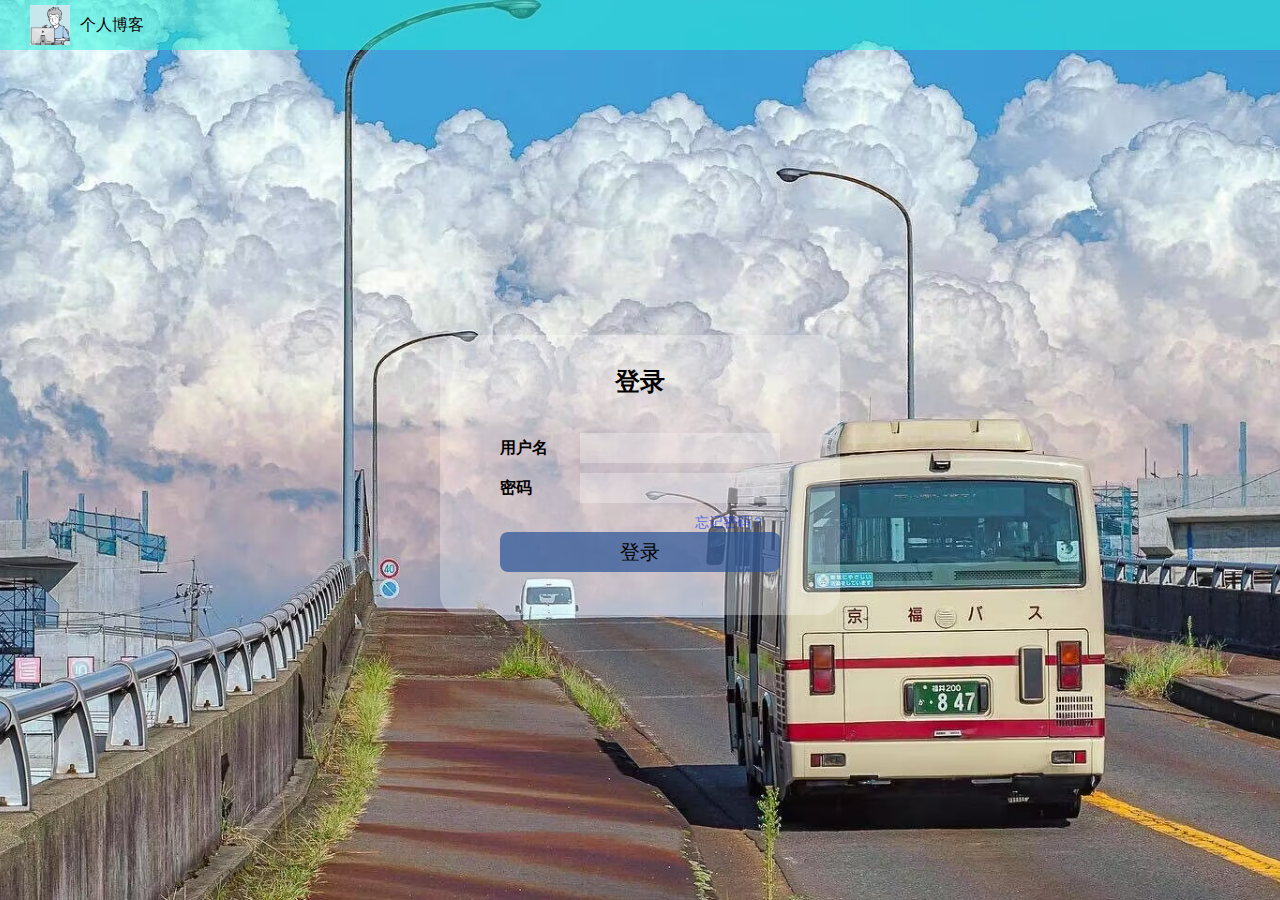
<file: index.html>
<!DOCTYPE html>
<html lang="en">
<head>
    <meta charset="UTF-8">
    <meta http-equiv="X-UA-Compatible" content="IE=edge">
    <meta name="viewport" content="width=device-width, initial-scale=1.0">
    <title>登录页</title>
    <link rel="stylesheet" href="css/common.css">
    <link rel="stylesheet" href="css/blog-login.css">
    <link rel="stylesheet" href="css/alert.css">
    <script type="text/javascript" src="js/log_find.js"></script>
    <script type="text/javascript" src="js/win.js"></script>
</head>
<body>
    <!-- 导航栏 -->
    <div class="nav">
        <img src="image/头像.jpg" alt="">
        <span class="title">个人博客</span>
         <!-- 使用 span 占位 -->
         <span class="spacer"></span>
    </div>
    <!-- 登录页面的版心 -->
    <div class="login-container">
        <div class="login-dialog">
            <h3>登录</h3>
            <div class="row1">
                <label for="usename">用户名</label>
                <input type="text" id="usename">
            </div>
            <div class="row1">
                <label for="mypassword">密码</label>
                <input type="password" id="mypassword">
            </div>
            <div class="row2">
                <a href="blog_refind.html">忘记密码？</a>
                <div>
                    <button onclick="loginAction(usename.value, mypassword.value)">登录</button>
                </div>
            </div>
            <div id="overlay">
                <div id="popup">
                    <h2>密码错误</h2>
                    <p>请重新输入密码或点击忘记密码</p>
                    <button id="close" onclick="closePopup()">关闭弹窗</button>
                </div>
            </div>
        </div>
    </div>
</body>
</html>
</file>
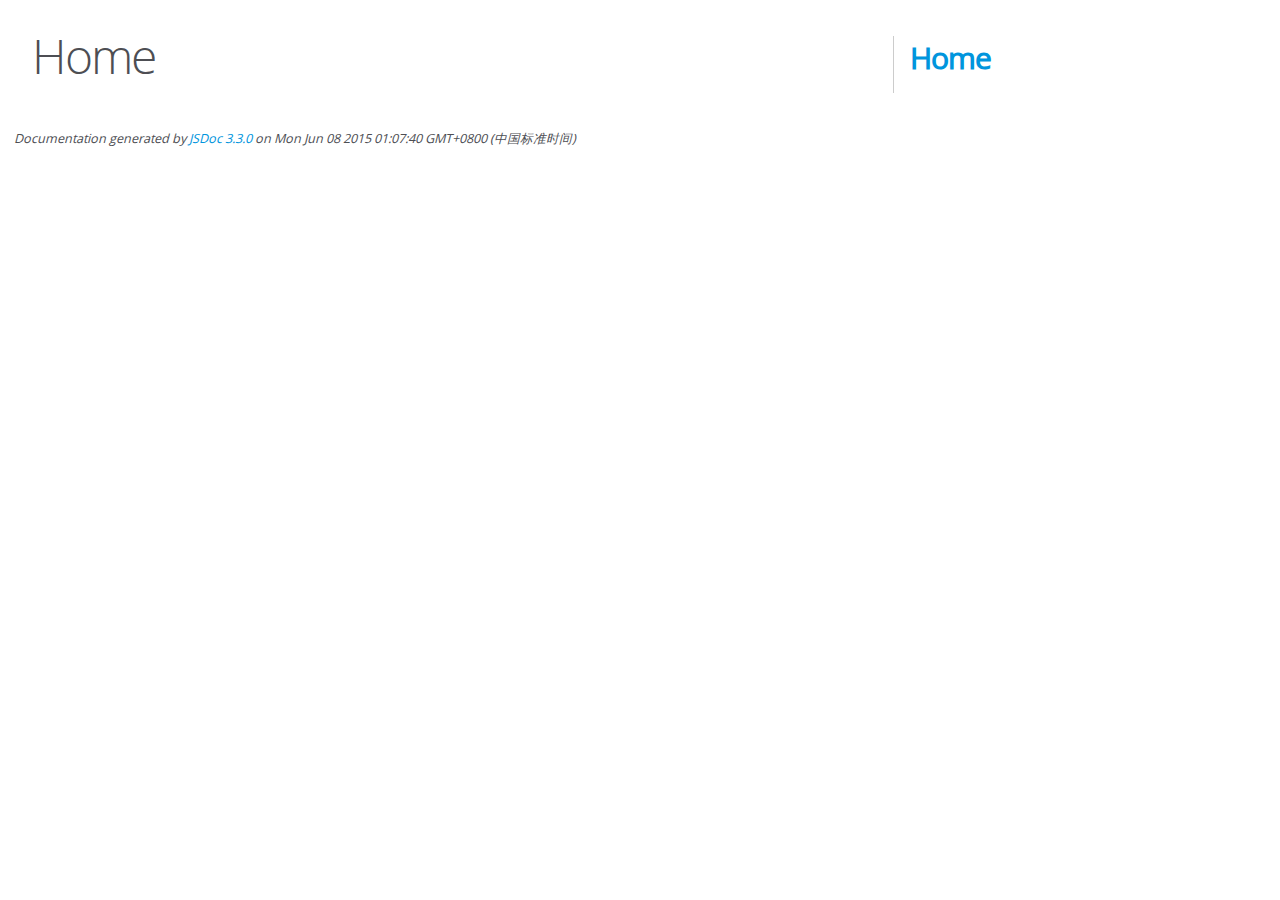
<file: editor.md-master/docs/index.html>
<!DOCTYPE html>
<html lang="en">
<head>
    <meta charset="utf-8">
    <title>JSDoc: Home</title>

    <script src="scripts/prettify/prettify.js"> </script>
    <script src="scripts/prettify/lang-css.js"> </script>
    <!--[if lt IE 9]>
      <script src="//html5shiv.googlecode.com/svn/trunk/html5.js"></script>
    <![endif]-->
    <link type="text/css" rel="stylesheet" href="styles/prettify-tomorrow.css">
    <link type="text/css" rel="stylesheet" href="styles/jsdoc-default.css">
</head>

<body>

<div id="main">

    <h1 class="page-title">Home</h1>

    



    


    <h3> </h3>










    









</div>

<nav>
    <h2><a href="index.html">Home</a></h2>
</nav>

<br class="clear">

<footer>
    Documentation generated by <a href="https://github.com/jsdoc3/jsdoc">JSDoc 3.3.0</a> on Mon Jun 08 2015 01:07:40 GMT+0800 (中国标准时间)
</footer>

<script> prettyPrint(); </script>
<script src="scripts/linenumber.js"> </script>
</body>
</html>
</file>
<file: css/common.css>
/* 这个文件里面放5个页面公共的一些样式，比如背景、导航栏等 */

* {
    margin: 0;
    padding: 0;
    box-sizing: border-box;
}

* {
    margin: 0;
    padding: 0;
}


html, body {
    /* 和父元素的一样高，body 的父亲是 html，html 的父亲是浏览器窗口 */
    height: 100%;
    /* 页面背景 */
    background-image: url(../image/背景2.jpg);
    background-position: center center;
    background-repeat: no-repeat;
    background-size: cover;
} 
/* 导航栏 */
.nav {
    width: 100%;
    height: 50px;
    background-color: rgba(31, 245, 217, 0.5);/*0.863*/
    color: #0e0101;/*#fff*/
    display: flex;
    justify-content: start;
    align-items: center;
}

/* 导航栏中的 log */
.nav img {
    width: 40px;
    height: 40px;
    margin-left: 30px;
    margin-right: 10px;
}

/* 导航栏中的标题 */
.nav .title {
    width: 120px;
}

/* 导航栏中的占位符 */
.nav .spacer {
    height: 40px;
    width: calc(100% - 370px);
}

/* 导航栏中的链接 */
.nav a {
    width: 60px;
    margin: 20px;
    text-decoration: none;
    color: white;
}

/* 版心的样式 */
.container {
    height: calc(100% - 50px);
    width: 1000px;
    margin: 0 auto;
    /* 为了让版心里面的子元素能够以左右布局的方式显示，使用 flex 布局 */
    display: flex;
    align-items: center;
    justify-content: space-between;
}

/* 左侧区域样式 */
.container .container-left {
    height: 100%;
    width: 200px;
}

/* 右侧区域样式 */
.container .container-right {
    height: 100%;
    width: 795px;
    background-color: rgba(255, 255, 255, 0.3);
    border-radius: 20px;
}

/* 用户信息卡片，也会在多个页面中用到 */
.card {
    background-color: rgba(255, 255, 255, 0.3);
    border-radius: 20px;
    padding: 30px;
}

/* 用户头像 */
.card img {
    width: 140px;
    height: 140px;
    border-radius: 50%;
}

/* 用户名 */
.card h3 {
    text-align: center;
    padding: 10px 0;
}

/* 其它信息 */
.card a {
    /* a 标签是行内元素，设置尺寸、边距都可能失效，要转成块级元素 */
    display: block;
    text-decoration: none;
    text-align: center;
    color: grey;
    padding: 3px;
}

.card .counter {
    display: flex;
    justify-content: space-around;
    font-size: 15px;
    padding-top: 5px;
}
</file>
<file: css/blog-login.css>
/* 这个 CSS 文件是博客登陆页面的专属样式 */

/* 1. 设置版心，让这个版心将页面填充满 */
/* 2. 在版心中间位置，设置一个登陆区域 */
.login-container {
    width: 100%;
    height: calc(100% - 50px);

    display: flex;
    flex-direction: column;
    justify-content: center;
    align-items: center;
}

.login-container .login-dialog {
    width: 400px;
    height: 280px;
    background-color: rgba(255, 255, 255, 0.3);
    border-radius: 20px;
}

.login-dialog h3 {
    text-align: center;
    padding: 30px;
    font-size: 25px;
}

.login-dialog .row1 {
    height: 40px;
    display: flex;
    align-items: center;
    justify-content: center;
}

.login-dialog .row2 {
    height: 40px;
    display: flex;
    flex-direction: column;
    align-items: center;
    justify-content: center;
    padding-top: 30px;
}

.login-dialog .row1 label {
    width: 80px;
    font-weight: 700;
}

.login-dialog .row1 input {
    width: 200px;
    height: 30px;
    font-size: 15px;
    padding-left: 10px;
    background-color: rgba(255, 255, 255, 0.3);
    /* 去掉边框 */
    border: none;
    /* 去掉轮廓线（选中输入框时，外面的黑边） */
    outline: none;
}
.login-dialog .row2 a {
    font-size: 14px;
    /* 去除连接下划线 */
    text-decoration: none;
    color: rgba(6, 52, 235, 0.64);
    transition: 0.2s;
    width: 250px;
    text-align: end;
}
.login-dialog .row2 button {
    width: 280px;
    height: 40px;
    border-radius: 8px;
    font-size: 20px;
    background-color: rgba(41, 83, 149, 0.7);
    border: none;
}

.login-dialog .row2 button:active {
    background-color: black;
    color: white;
}
</file>
<file: css/alert.css>
/* 这个 CSS 文件是密码错误与找回密码弹窗页面的专属样式 */
#overlay {
    /* position: fixed; 是一个定位属性值，它将元素的位置固定在浏览器窗口（即视口）的某个位置。 */
    position: fixed;
    top: 0;
    left: 0;
    width: 100%;
    height: 100%;
    background-color: rgba(0, 0, 0, 0.5); /* 半透明黑色背景 */
    z-index: 9000; /* 确保遮罩层在最顶层 */
    display: none; /* 默认隐藏 */
    justify-content: center;
    align-items: center;
}

#popup {
    position: fixed;
    top: 50%; /* 将弹窗的顶部定位在浏览器窗口垂直中心 */
    left: 50%; /* 将弹窗的左侧定位在浏览器窗口水平中心 */
    transform: translate(-50%, -50%); /* transform 属性将弹窗的中心对齐浏览器中心 */
    background-color: white;
    border-radius: 10px;
    padding: 20px;
    box-shadow: 0 0 10px rgba(0, 0, 0, 0.5);
    text-align: center;
    max-width: 400px;
}

#popup h2 {
    color: rgba(0, 0, 0, 0.9);
    margin-bottom: 20px;
}

#popup p {
    color: rgba(0, 0, 0, 0.7);
    margin-bottom: 20px;
}

#popup button {
    padding: 10px 20px;
    margin: 0 10px;
    border: none;
    border-radius: 5px;
    cursor: pointer;
    transition: background-color 0.3s ease;
}

#popup button:hover {
    background-color: #007bff;
    color: white;
}
</file>
<file: editor.md-master/docs/styles/prettify-tomorrow.css>
/* Tomorrow Theme */
/* Original theme - https://github.com/chriskempson/tomorrow-theme */
/* Pretty printing styles. Used with prettify.js. */
/* SPAN elements with the classes below are added by prettyprint. */
/* plain text */
.pln {
  color: #4d4d4c; }

@media screen {
  /* string content */
  .str {
    color: #718c00; }

  /* a keyword */
  .kwd {
    color: #8959a8; }

  /* a comment */
  .com {
    color: #8e908c; }

  /* a type name */
  .typ {
    color: #4271ae; }

  /* a literal value */
  .lit {
    color: #f5871f; }

  /* punctuation */
  .pun {
    color: #4d4d4c; }

  /* lisp open bracket */
  .opn {
    color: #4d4d4c; }

  /* lisp close bracket */
  .clo {
    color: #4d4d4c; }

  /* a markup tag name */
  .tag {
    color: #c82829; }

  /* a markup attribute name */
  .atn {
    color: #f5871f; }

  /* a markup attribute value */
  .atv {
    color: #3e999f; }

  /* a declaration */
  .dec {
    color: #f5871f; }

  /* a variable name */
  .var {
    color: #c82829; }

  /* a function name */
  .fun {
    color: #4271ae; } }
/* Use higher contrast and text-weight for printable form. */
@media print, projection {
  .str {
    color: #060; }

  .kwd {
    color: #006;
    font-weight: bold; }

  .com {
    color: #600;
    font-style: italic; }

  .typ {
    color: #404;
    font-weight: bold; }

  .lit {
    color: #044; }

  .pun, .opn, .clo {
    color: #440; }

  .tag {
    color: #006;
    font-weight: bold; }

  .atn {
    color: #404; }

  .atv {
    color: #060; } }
/* Style */
/*
pre.prettyprint {
  background: white;
  font-family: Consolas, Monaco, 'Andale Mono', monospace;
  font-size: 12px;
  line-height: 1.5;
  border: 1px solid #ccc;
  padding: 10px; }
*/

/* Specify class=linenums on a pre to get line numbering */
ol.linenums {
  margin-top: 0;
  margin-bottom: 0; }

/* IE indents via margin-left */
li.L0,
li.L1,
li.L2,
li.L3,
li.L4,
li.L5,
li.L6,
li.L7,
li.L8,
li.L9 {
  /* */ }

/* Alternate shading for lines */
li.L1,
li.L3,
li.L5,
li.L7,
li.L9 {
  /* */ }
</file>
<file: editor.md-master/docs/styles/jsdoc-default.css>
@font-face {
    font-family: 'Open Sans';
    font-weight: normal;
    font-style: normal;
    src: url('../fonts/OpenSans-Regular-webfont.eot');
    src:
        local('Open Sans'),
        local('OpenSans'),
        url('../fonts/OpenSans-Regular-webfont.eot?#iefix') format('embedded-opentype'),
        url('../fonts/OpenSans-Regular-webfont.woff') format('woff'),
        url('../fonts/OpenSans-Regular-webfont.svg#open_sansregular') format('svg');
}

@font-face {
    font-family: 'Open Sans Light';
    font-weight: normal;
    font-style: normal;
    src: url('../fonts/OpenSans-Light-webfont.eot');
    src:
        local('Open Sans Light'),
        local('OpenSans Light'),
        url('../fonts/OpenSans-Light-webfont.eot?#iefix') format('embedded-opentype'),
        url('../fonts/OpenSans-Light-webfont.woff') format('woff'),
        url('../fonts/OpenSans-Light-webfont.svg#open_sanslight') format('svg');
}

html
{
    overflow: auto;
    background-color: #fff;
    font-size: 14px;
}

body
{
    font-family: 'Open Sans', sans-serif;
    line-height: 1.5;
    color: #4d4e53;
    background-color: white;
}

a, a:visited, a:active {
    color: #0095dd;
    text-decoration: none;
}

a:hover {
    text-decoration: underline;
}

header
{
    display: block;
    padding: 0px 4px;
}

tt, code, kbd, samp {
    font-family: Consolas, Monaco, 'Andale Mono', monospace;
}

.class-description {
    font-size: 130%;
    line-height: 140%;
    margin-bottom: 1em;
    margin-top: 1em;
}

.class-description:empty {
    margin: 0;
}

#main {
    float: left;
    width: 70%;
}

article dl {
    margin-bottom: 40px;
}

section
{
    display: block;
    background-color: #fff;
    padding: 12px 24px;
    border-bottom: 1px solid #ccc;
    margin-right: 30px;
}

.variation {
    display: none;
}

.signature-attributes {
    font-size: 60%;
    color: #aaa;
    font-style: italic;
    font-weight: lighter;
}

nav
{
    display: block;
    float: right;
    margin-top: 28px;
    width: 30%;
    box-sizing: border-box;
    border-left: 1px solid #ccc;
    padding-left: 16px;
}

nav ul {
    font-family: 'Lucida Grande', 'Lucida Sans Unicode', arial, sans-serif;
    font-size: 100%;
    line-height: 17px;
    padding: 0;
    margin: 0;
    list-style-type: none;
}

nav ul a, nav ul a:visited, nav ul a:active {
    font-family: Consolas, Monaco, 'Andale Mono', monospace;
    line-height: 18px;
    color: #4D4E53;
}

nav h3 {
    margin-top: 12px;
}

nav li {
    margin-top: 6px;
}

footer {
    display: block;
    padding: 6px;
    margin-top: 12px;
    font-style: italic;
    font-size: 90%;
}

h1, h2, h3, h4 {
    font-weight: 200;
    margin: 0;
}

h1
{
    font-family: 'Open Sans Light', sans-serif;
    font-size: 48px;
    letter-spacing: -2px;
    margin: 12px 24px 20px;
}

h2, h3
{
    font-size: 30px;
    font-weight: 700;
    letter-spacing: -1px;
    margin-bottom: 12px;
}

h4
{
    font-size: 18px;
    letter-spacing: -0.33px;
    margin-bottom: 12px;
    color: #4d4e53;
}

h5, .container-overview .subsection-title
{
    font-size: 120%;
    font-weight: bold;
    letter-spacing: -0.01em;
    margin: 8px 0 3px 0;
}

h6
{
    font-size: 100%;
    letter-spacing: -0.01em;
    margin: 6px 0 3px 0;
    font-style: italic;
}

.ancestors { color: #999; }
.ancestors a
{
    color: #999 !important;
    text-decoration: none;
}

.clear
{
    clear: both;
}

.important
{
    font-weight: bold;
    color: #950B02;
}

.yes-def {
    text-indent: -1000px;
}

.type-signature {
    color: #aaa;
}

.name, .signature {
    font-family: Consolas, Monaco, 'Andale Mono', monospace;
}

.details { margin-top: 14px; border-left: 2px solid #DDD; }
.details dt { width: 120px; float: left; padding-left: 10px;  padding-top: 6px; }
.details dd { margin-left: 70px; }
.details ul { margin: 0; }
.details ul { list-style-type: none; }
.details li { margin-left: 30px; padding-top: 6px; }
.details pre.prettyprint { margin: 0 }
.details .object-value { padding-top: 0; }

.description {
    margin-bottom: 1em;
    margin-top: 1em;
}

.code-caption
{
    font-style: italic;
    font-size: 107%;
    margin: 0;
}

.prettyprint
{
    border: 1px solid #ddd;
    width: 80%;
    overflow: auto;
}

.prettyprint.source {
    width: inherit;
}

.prettyprint code
{
    font-size: 100%;
    line-height: 18px;
    display: block;
    padding: 4px 12px;
    margin: 0;
    background-color: #fff;
    color: #4D4E53;
}

.prettyprint code span.line
{
  display: inline-block;
}

.prettyprint.linenums
{
  padding-left: 70px;
  -webkit-user-select: none;
  -moz-user-select: none;
  -ms-user-select: none;
  user-select: none;
}

.prettyprint.linenums ol
{
  padding-left: 0;
}

.prettyprint.linenums li
{
  border-left: 3px #ddd solid;
}

.prettyprint.linenums li.selected,
.prettyprint.linenums li.selected *
{
  background-color: lightyellow;
}

.prettyprint.linenums li *
{
  -webkit-user-select: text;
  -moz-user-select: text;
  -ms-user-select: text;
  user-select: text;
}

.params, .props
{
    border-spacing: 0;
    border: 0;
    border-collapse: collapse;
}

.params .name, .props .name, .name code {
    color: #4D4E53;
    font-family: Consolas, Monaco, 'Andale Mono', monospace;
    font-size: 100%;
}

.params td, .params th, .props td, .props th
{
    border: 1px solid #ddd;
    margin: 0px;
    text-align: left;
    vertical-align: top;
    padding: 4px 6px;
    display: table-cell;
}

.params thead tr, .props thead tr
{
    background-color: #ddd;
    font-weight: bold;
}

.params .params thead tr, .props .props thead tr
{
    background-color: #fff;
    font-weight: bold;
}

.params th, .props th { border-right: 1px solid #aaa; }
.params thead .last, .props thead .last { border-right: 1px solid #ddd; }

.params td.description > p:first-child,
.props td.description > p:first-child
{
    margin-top: 0;
    padding-top: 0;
}

.params td.description > p:last-child,
.props td.description > p:last-child
{
    margin-bottom: 0;
    padding-bottom: 0;
}

.disabled {
    color: #454545;
}
</file>
